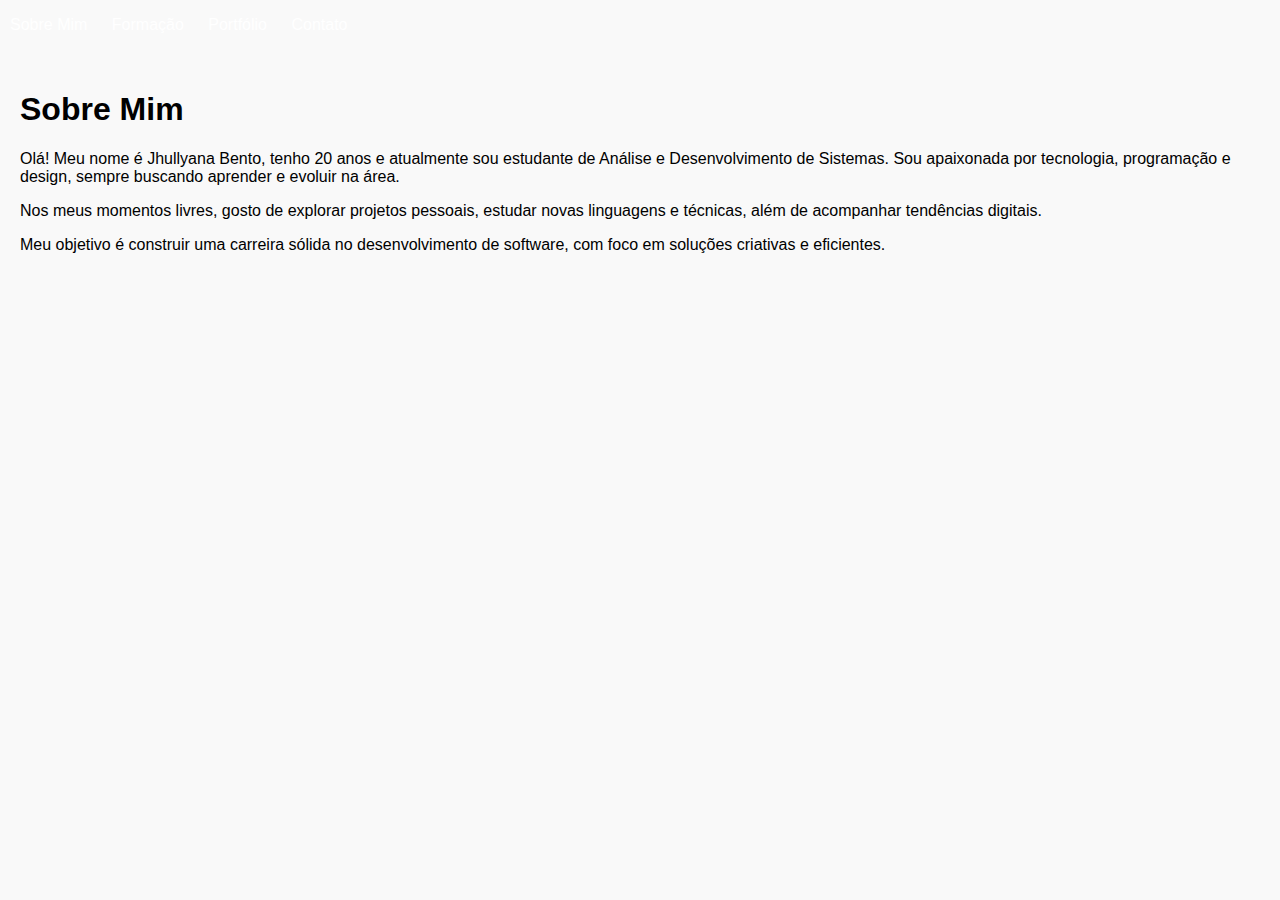
<file: index.html>
<!DOCTYPE html>
<html lang="pt-BR">
<head>
  <meta charset="UTF-8" />
  <meta name="viewport" content="width=device-width, initial-scale=1" />
  <title>Sobre Mim - Jhullyana Bento</title>
  <link rel="stylesheet" href="style.css" />
</head>
<body>

  <nav>
    <ul>
      <li><a href="index.html">Sobre Mim</a></li>
      <li><a href="formacao.html">Formação</a></li>
      <li><a href="portfolio.html">Portfólio</a></li>
      <li><a href="contato.html">Contato</a></li>
    </ul>
  </nav>

  <main class="container">
    <h1>Sobre Mim</h1>
    <p>Olá! Meu nome é Jhullyana Bento, tenho 20 anos e atualmente sou estudante de Análise e Desenvolvimento de Sistemas. Sou apaixonada por tecnologia, programação e design, sempre buscando aprender e evoluir na área.</p>
    <p>Nos meus momentos livres, gosto de explorar projetos pessoais, estudar novas linguagens e técnicas, além de acompanhar tendências digitais.</p>
    <p>Meu objetivo é construir uma carreira sólida no desenvolvimento de software, com foco em soluções criativas e eficientes.</p>
  </main>

</body>
</html>
</file>
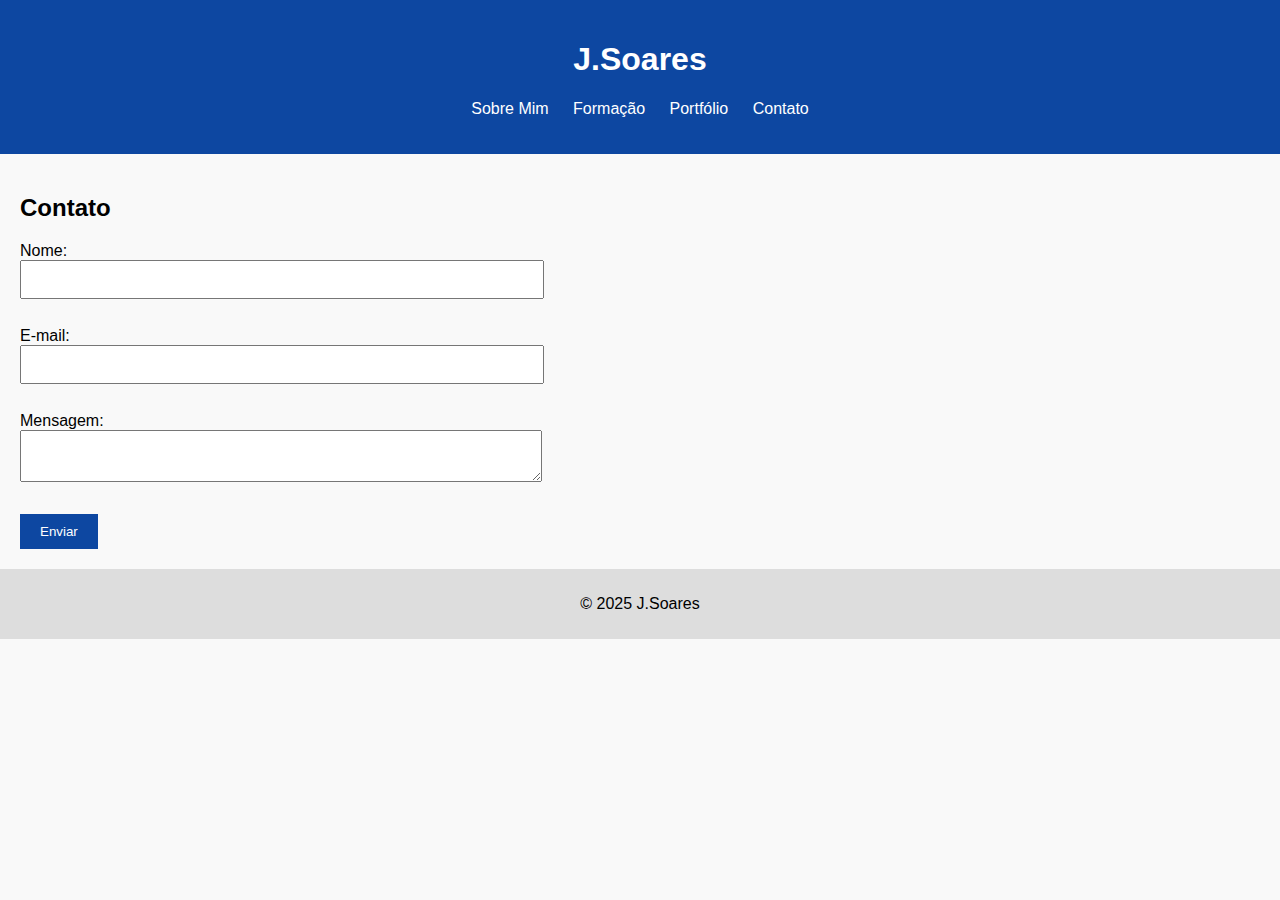
<file: contato.html>
<!DOCTYPE html>
<html lang="pt-br">
<head>
  <meta charset="UTF-8">
  <title>Contato</title>
  <link rel="stylesheet" href="style.css">
</head>
<body>
  <header>
    <h1>J.Soares</h1>
    <nav>
      <ul>
        <li><a href="index.html">Sobre Mim</a></li>
        <li><a href="formacao.html">Formação</a></li>
        <li><a href="portfolio.html">Portfólio</a></li>
        <li><a href="contato.html">Contato</a></li>
      </ul>
    </nav>
  </header>

  <main>
    <h2>Contato</h2>
    <form>
      <label for="nome">Nome:</label><br>
      <input type="text" id="nome" name="nome"><br><br>

      <label for="email">E-mail:</label><br>
      <input type="email" id="email" name="email"><br><br>

      <label for="mensagem">Mensagem:</label><br>
      <textarea id="mensagem" name="mensagem"></textarea><br><br>

      <button type="submit" onclick="alert('Mensagem enviada!')">Enviar</button>
    </form>
  </main>

  <footer>
    <p>&copy; 2025 J.Soares</p>
  </footer>
</body>
</html>
</file>
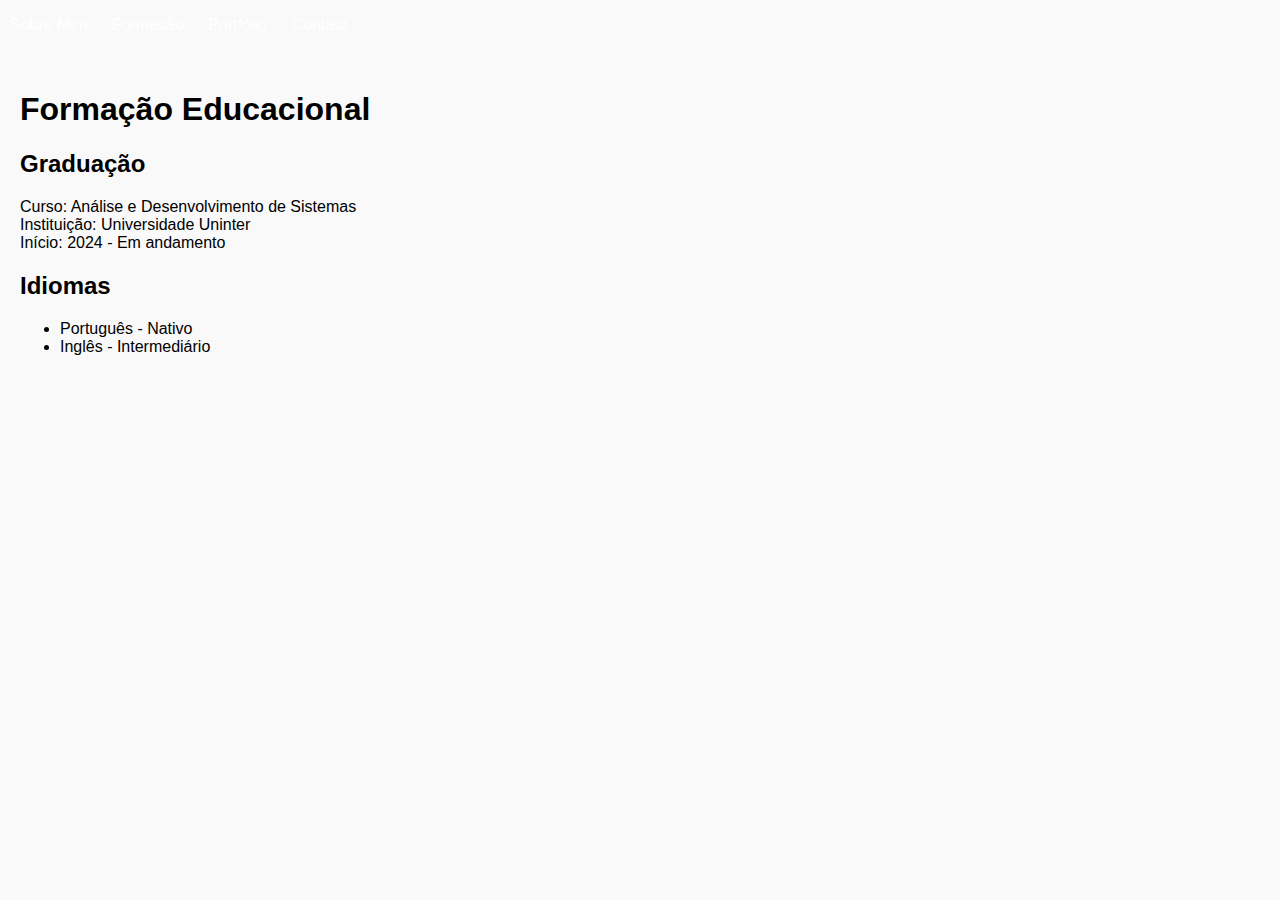
<file: formacao.html>
<!DOCTYPE html>
<html lang="pt-BR">
<head>
  <meta charset="UTF-8" />
  <meta name="viewport" content="width=device-width, initial-scale=1" />
  <title>Formação - Jhullyana Bento</title>
  <link rel="stylesheet" href="style.css" />
</head>
<body>

  <nav>
    <ul>
      <li><a href="index.html">Sobre Mim</a></li>
      <li><a href="formacao.html">Formação</a></li>
      <li><a href="portfolio.html">Portfólio</a></li>
      <li><a href="contato.html">Contato</a></li>
    </ul>
  </nav>

  <main class="container">
    <h1>Formação Educacional</h1>
    <h2>Graduação</h2>
    <p>Curso: Análise e Desenvolvimento de Sistemas<br />
    Instituição: Universidade Uninter<br />
    Início: 2024 - Em andamento</p>

    <h2>Idiomas</h2>
    <ul>
      <li>Português - Nativo</li>
      <li>Inglês - Intermediário</li>
    </ul>
  </main>

</body>
</html>
</file>
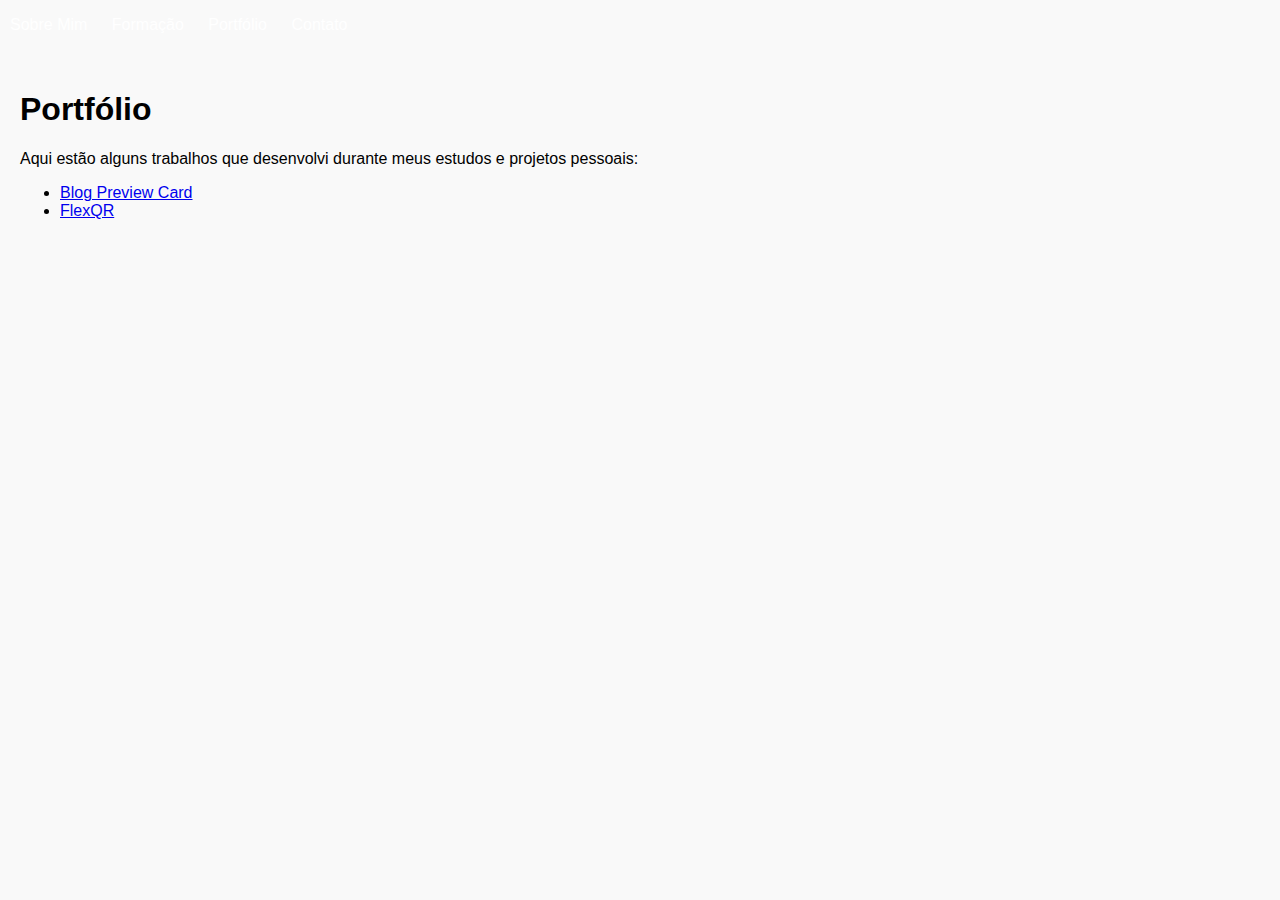
<file: portfolio.html>
<!DOCTYPE html>
<html lang="pt-BR">
<head>
  <meta charset="UTF-8" />
  <meta name="viewport" content="width=device-width, initial-scale=1" />
  <title>Portfólio - Jhullyana Bento</title>
  <link rel="stylesheet" href="style.css" />
</head>
<body>

  <nav>
    <ul>
      <li><a href="index.html">Sobre Mim</a></li>
      <li><a href="formacao.html">Formação</a></li>
      <li><a href="portfolio.html">Portfólio</a></li>
      <li><a href="contato.html">Contato</a></li>
    </ul>
  </nav>

  <main class="container">
    <h1>Portfólio</h1>
    <p>Aqui estão alguns trabalhos que desenvolvi durante meus estudos e projetos pessoais:</p>
    <ul>
      <li><a href="https://jhully-cod.github.io/blog-preview-card/" target="_blank" rel="noopener noreferrer">Blog Preview Card</a></li>
      <li><a href="https://jhully-cod.github.io/FlexQR/" target="_blank" rel="noopener noreferrer">FlexQR</a></li>
    </ul>
  </main>

</body>
</html>
</file>
<file: style.css>
/* Estilos globais */
body {
  font-family: Arial, sans-serif;
  margin: 0;
  padding: 0;
  background-color: #f9f9f9;
}

/* Cabeçalho */
header {
  background-color: #0d47a1;
  color: white;
  padding: 20px;
  text-align: center;
}

nav ul {
  list-style: none;
  padding: 0;
}

nav ul li {
  display: inline;
  margin: 10px;
}

nav ul li a {
  color: white;
  text-decoration: none;
}

main {
  padding: 20px;
}

/* Formulário */
form input, form textarea {
  width: 100%;
  max-width: 500px;
  padding: 10px;
  margin-bottom: 10px;
}

button {
  background-color: #0d47a1;
  color: white;
  border: none;
  padding: 10px 20px;
  cursor: pointer;
}

footer {
  background-color: #ddd;
  text-align: center;
  padding: 10px;
}
</file>
